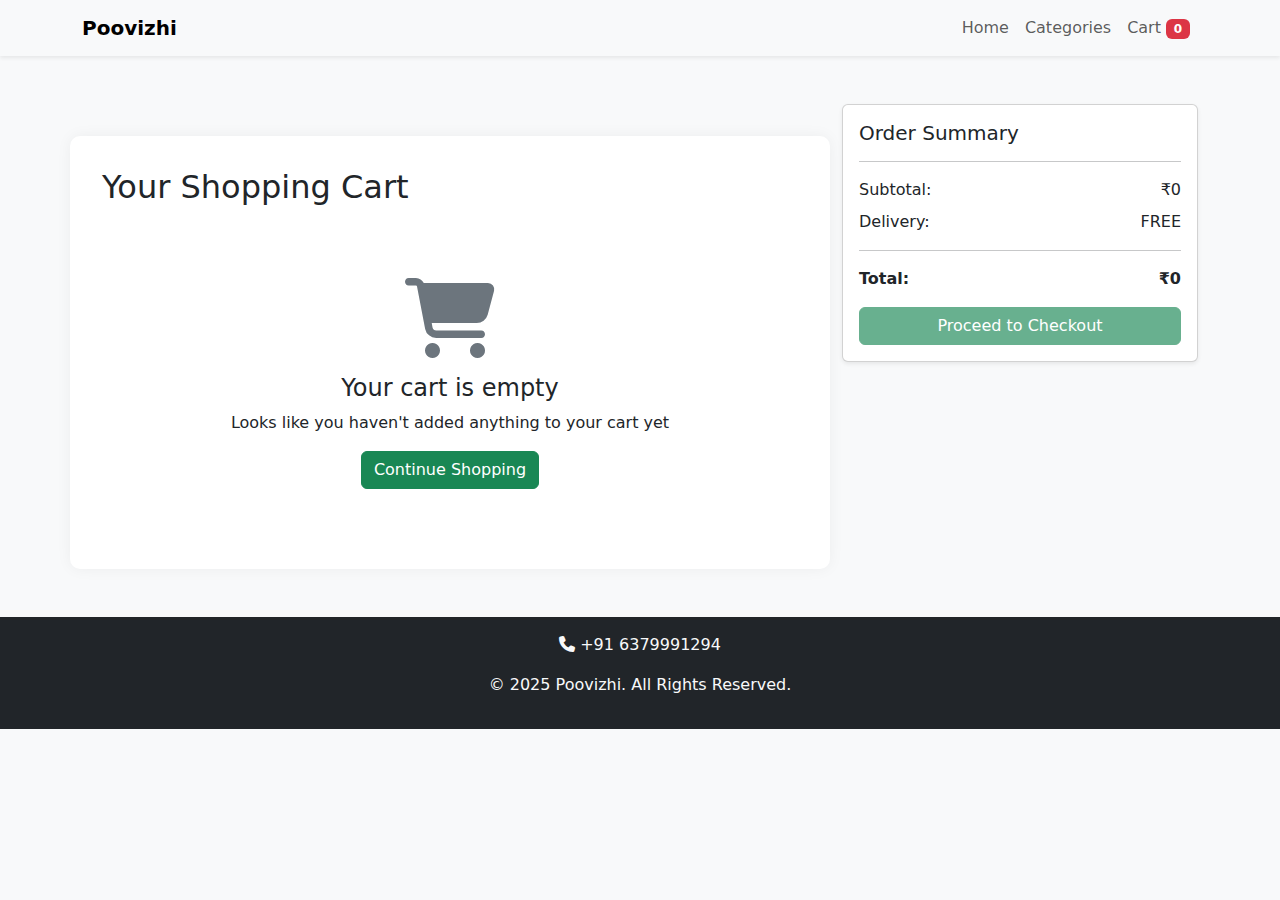
<file: cart.html>
<!DOCTYPE html>
<html lang="en">
<head>
    <meta charset="UTF-8">
    <title>Your Cart | Poovizhi Poo Kadai</title>
    <meta name="viewport" content="width=device-width, initial-scale=1.0">
    
    <!-- Bootstrap & Font Awesome -->
    <link href="https://cdn.jsdelivr.net/npm/bootstrap@5.3.3/dist/css/bootstrap.min.css" rel="stylesheet">
    <link rel="stylesheet" href="https://cdnjs.cloudflare.com/ajax/libs/font-awesome/6.4.0/css/all.min.css">

    <style>
        body {
            background-color: #f8f9fa;
        }
        .cart-container {
            background: white;
            border-radius: 10px;
            box-shadow: 0 0 15px rgba(0,0,0,0.05);
            padding: 2rem;
            margin-top: 2rem;
        }
        .cart-item-img {
            width: 80px;
            height: 80px;
            object-fit: cover;
            border-radius: 5px;
        }
        .quantity-control {
            display: flex;
            align-items: center;
        }
        .quantity-btn {
            width: 30px;
            height: 30px;
            border: 1px solid #dee2e6;
            background: white;
            display: flex;
            align-items: center;
            justify-content: center;
            cursor: pointer;
        }
        .quantity-input {
            width: 40px;
            text-align: center;
            border: 1px solid #dee2e6;
            height: 30px;
            margin: 0 5px;
        }
        .empty-cart {
            text-align: center;
            padding: 3rem;
        }
        .empty-cart i {
            font-size: 5rem;
            color: #6c757d;
            margin-bottom: 1rem;
        }
    </style>
</head>
<body>

<!-- Navbar -->
<nav class="navbar navbar-expand-lg navbar-light shadow-sm">
    <div class="container">
        <a class="navbar-brand fw-bold" href="index.html">Poovizhi</a>
        <div class="collapse navbar-collapse" id="navbarNav">
            <ul class="navbar-nav ms-auto">
                <li class="nav-item"><a class="nav-link" href="index.html">Home</a></li>
                <li class="nav-item"><a class="nav-link" href="index.html#Category">Categories</a></li>
                <li class="nav-item">
                    <li class="nav-item">
                        <li class="nav-item"><a class="nav-link" href="./cart.html">Cart <span class="badge bg-danger">0</span></a>
                    </li>
                </li>
            </ul>
        </div>
    </div>
</nav>

<!-- Main Content -->
<div class="container py-5">
    <div class="row">
        <div class="col-lg-8 cart-container">
            <h2 class="mb-4">Your Shopping Cart</h2>
            <div id="cartItems"></div>
        </div>

        <div class="col-lg-4">
            <div class="card shadow-sm">
                <div class="card-body">
                    <h5 class="card-title">Order Summary</h5>
                    <hr>
                    <div class="d-flex justify-content-between mb-2">
                        <span>Subtotal:</span>
                        <span id="subtotal">₹0</span>
                    </div>
                    <div class="d-flex justify-content-between mb-2">
                        <span>Delivery:</span>
                        <span>FREE</span>
                    </div>
                    <hr>
                    <div class="d-flex justify-content-between fw-bold">
                        <span>Total:</span>
                        <span id="total">₹0</span>
                    </div>
                    <button id="checkoutBtn" class="btn btn-success w-100 mt-3" disabled>Proceed to Checkout</button>
                </div>
            </div>
        </div>
    </div>
</div>

<!-- Footer -->
<footer class="bg-dark text-light text-center py-3">
    <p><i class="fa-solid fa-phone"></i> +91 6379991294</p>
    <p>&copy; 2025 Poovizhi. All Rights Reserved.</p>
</footer>

<!-- Scripts -->
<script>
    const cartItemsContainer = document.getElementById("cartItems");
    const subtotalElement = document.getElementById("subtotal");
    const totalElement = document.getElementById("total");
    const checkoutBtn = document.getElementById("checkoutBtn");

    let cart = JSON.parse(localStorage.getItem("cart")) || [];

    function updateCartUI() {
        cartItemsContainer.innerHTML = "";
        let subtotal = 0;

        if (cart.length === 0) {
            cartItemsContainer.innerHTML = `
                <div class="empty-cart">
                    <i class="fas fa-shopping-cart"></i>
                    <h4>Your cart is empty</h4>
                    <p>Looks like you haven't added anything to your cart yet</p>
                    <a href="index.html#Category" class="btn btn-success">Continue Shopping</a>
                </div>
            `;
            subtotalElement.textContent = "₹0";
            totalElement.textContent = "₹0";
            checkoutBtn.disabled = true;
            return;
        }

        const table = document.createElement("table");
        table.className = "table table-bordered";

        const thead = `
            <thead class="table-light">
                <tr>
                    <th>Product</th>
                    <th>Image</th>
                    <th>Price</th>
                    <th>Quantity</th>
                    <th>Total</th>
                    <th>Action</th>
                </tr>
            </thead>
        `;
        table.innerHTML = thead;

        const tbody = document.createElement("tbody");

        cart.forEach((item, index) => {
            const itemTotal = item.price * item.quantity;
            subtotal += itemTotal;

            const row = document.createElement("tr");
            row.innerHTML = `
                <td>${item.name}</td>
                <td><img src="${item.image}" class="cart-item-img"></td>
                <td>₹${item.price}</td>
                <td>
                    <div class="quantity-control">
                        <button class="quantity-btn" onclick="updateQuantity(${index}, -1)">-</button>
                        <input type="text" class="quantity-input" value="${item.quantity}" disabled>
                        <button class="quantity-btn" onclick="updateQuantity(${index}, 1)">+</button>
                    </div>
                </td>
                <td>₹${itemTotal}</td>
                <td><button class="btn btn-sm btn-danger" onclick="removeItem(${index})"><i class="fas fa-trash"></i></button></td>
            `;
            tbody.appendChild(row);
        });

        table.appendChild(tbody);
        cartItemsContainer.appendChild(table);

        subtotalElement.textContent = `₹${subtotal}`;
        totalElement.textContent = `₹${subtotal}`;
        checkoutBtn.disabled = false;
    }

    function updateQuantity(index, change) {
        if (cart[index].quantity + change <= 0) return;
        cart[index].quantity += change;
        localStorage.setItem("cart", JSON.stringify(cart));
        updateCartUI();
    }

    function removeItem(index) {
        cart.splice(index, 1);
        localStorage.setItem("cart", JSON.stringify(cart));
        updateCartUI();
    }

    // Initial render
    updateCartUI();
</script>

</body>
</html>
</file>
